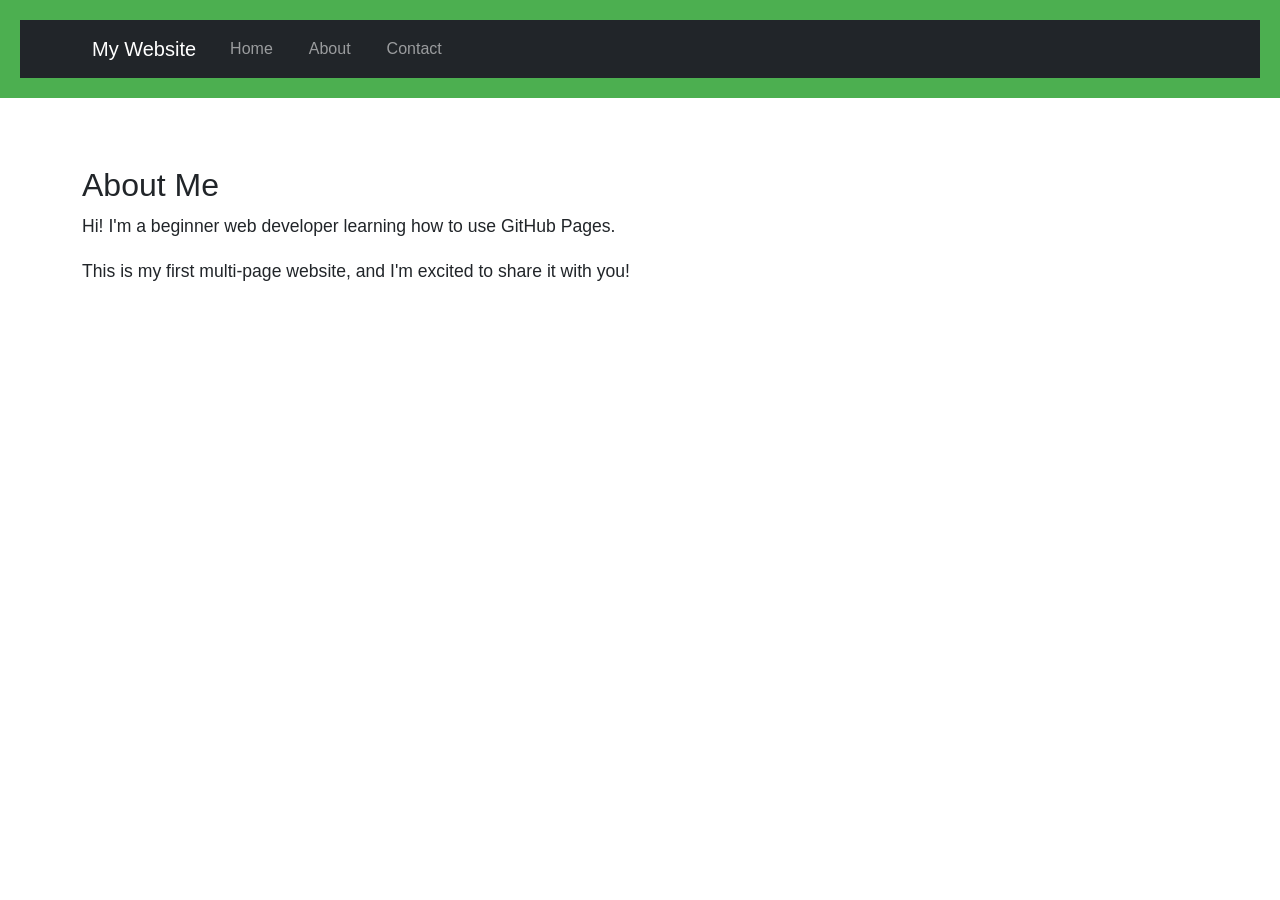
<file: about.html>
<!DOCTYPE html>
<html lang="en">

<head>
<meta charset="UTF-8">
<meta name="viewport" content="width=device-width, initial-scale=1.0">
<title>About</title>

<link href="https://cdn.jsdelivr.net/npm/bootstrap@5.3.0/dist/css/bootstrap.min.css" rel="stylesheet">

<link rel="stylesheet" href="styles.css">

</head>

<body>

<header>

<nav class="navbar navbar-expand-lg navbar-dark bg-dark">

<div class="container">

<a class="navbar-brand" href="index.html">My Website</a>

<button class="navbar-toggler" type="button" data-bs-toggle="collapse" data-bs-target="#navbarNav">
<span class="navbar-toggler-icon"></span>
</button>

<div class="collapse navbar-collapse" id="navbarNav">

<ul class="navbar-nav">

<li class="nav-item">
<a class="nav-link" href="index.html">Home</a>
</li>

<li class="nav-item">
<a class="nav-link" href="about.html">About</a>
</li>

<li class="nav-item">
<a class="nav-link" href="contact.html">Contact</a>
</li>

</ul>

</div>
</div>

</nav>

</header>

<main class="container my-5">

<h2>About Me</h2>

<p>Hi! I'm a beginner web developer learning how to use GitHub Pages.</p>

<p>This is my first multi-page website, and I'm excited to share it with you!</p>

</main>

<script src="https://cdn.jsdelivr.net/npm/@popperjs/core@2.11.6/dist/umd/popper.min.js"></script>

<script src="https://cdn.jsdelivr.net/npm/bootstrap@5.3.0/dist/js/bootstrap.min.js"></script>

</body>

</html>
</file>
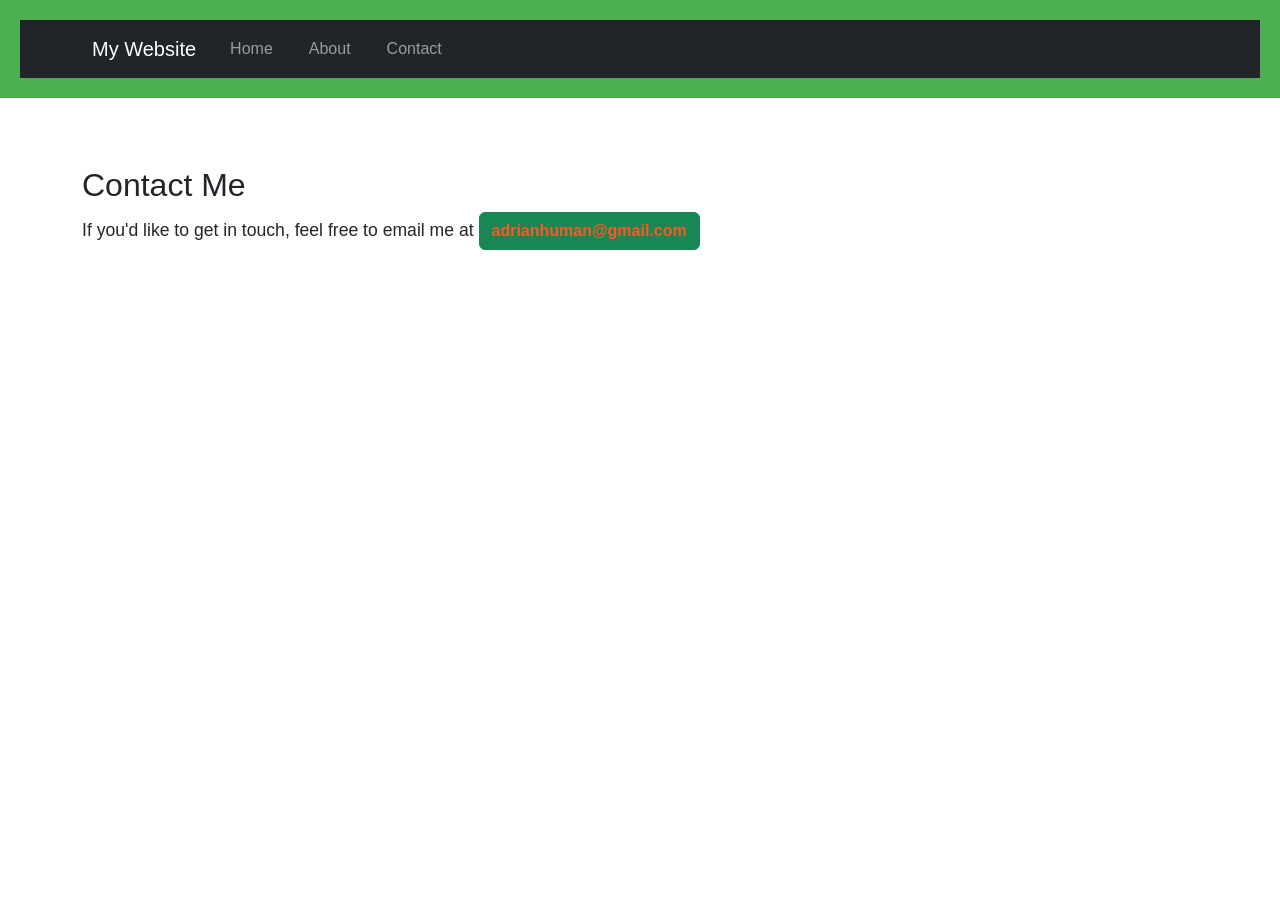
<file: contact.html>
<!DOCTYPE html>
<html lang="en">

<head>
<meta charset="UTF-8">
<meta name="viewport" content="width=device-width, initial-scale=1.0">
<title>Contact</title>

<link href="https://cdn.jsdelivr.net/npm/bootstrap@5.3.0/dist/css/bootstrap.min.css" rel="stylesheet">

<link rel="stylesheet" href="styles.css">

</head>

<body>

<header>

<nav class="navbar navbar-expand-lg navbar-dark bg-dark">

<div class="container">

<a class="navbar-brand" href="index.html">My Website</a>

<button class="navbar-toggler" type="button" data-bs-toggle="collapse" data-bs-target="#navbarNav">
<span class="navbar-toggler-icon"></span>
</button>

<div class="collapse navbar-collapse" id="navbarNav">

<ul class="navbar-nav">

<li class="nav-item">
<a class="nav-link" href="index.html">Home</a>
</li>

<li class="nav-item">
<a class="nav-link" href="about.html">About</a>
</li>

<li class="nav-item">
<a class="nav-link" href="contact.html">Contact</a>
</li>

</ul>

</div>
</div>

</nav>

</header>

<main class="container my-5">

<h2>Contact Me</h2>

<p>
If you'd like to get in touch, feel free to email me at
<a href="mailto:adrianhuman@gmail.com" class="btn btn-success">
adrianhuman@gmail.com
</a>
</p>

</main>

<script src="https://cdn.jsdelivr.net/npm/@popperjs/core@2.11.6/dist/umd/popper.min.js"></script>

<script src="https://cdn.jsdelivr.net/npm/bootstrap@5.3.0/dist/js/bootstrap.min.js"></script>

</body>

</html>
</file>
<file: styles.css>
body {
font-family: Arial, sans-serif;
color: #333
background-color: #f9f9f9;
margin: 0;
padding: 0;
line-height: 1.6;
}

header {
background-color: #4CAF50;
color: white;
padding: 20px;
text-align: center;
}

header h1{
margin: 0;
}

nav a {
color: white;
text-decoration: none;
margin: 0 10px;
}

nav a:hover {
text-decoration: underline;
}

main {
padding: 20px;
max-width: 800px;
margin: 0 auto;
}

main img {
max-width: 100%;
height: auto;
display: b;ock;
margin: 20px 0;
}

footer {
background-color: #333;
color: white;
text-align: center;
padding: 10px;
position: fixed;
bottom: 0;
width: 100%;
}

p {
font-size: 1.1em;
}

a {
color: #4CAF50;
text-decoration: none;
}

a:hover {
text-decoration: underline
}

img {
width: 300px;
border: 5px solid #4CAF50;
border-radius: 10px:
}

main a[href^="mailto:"] {
color: #ff5722;
font-weight: bold;
}
</file>
